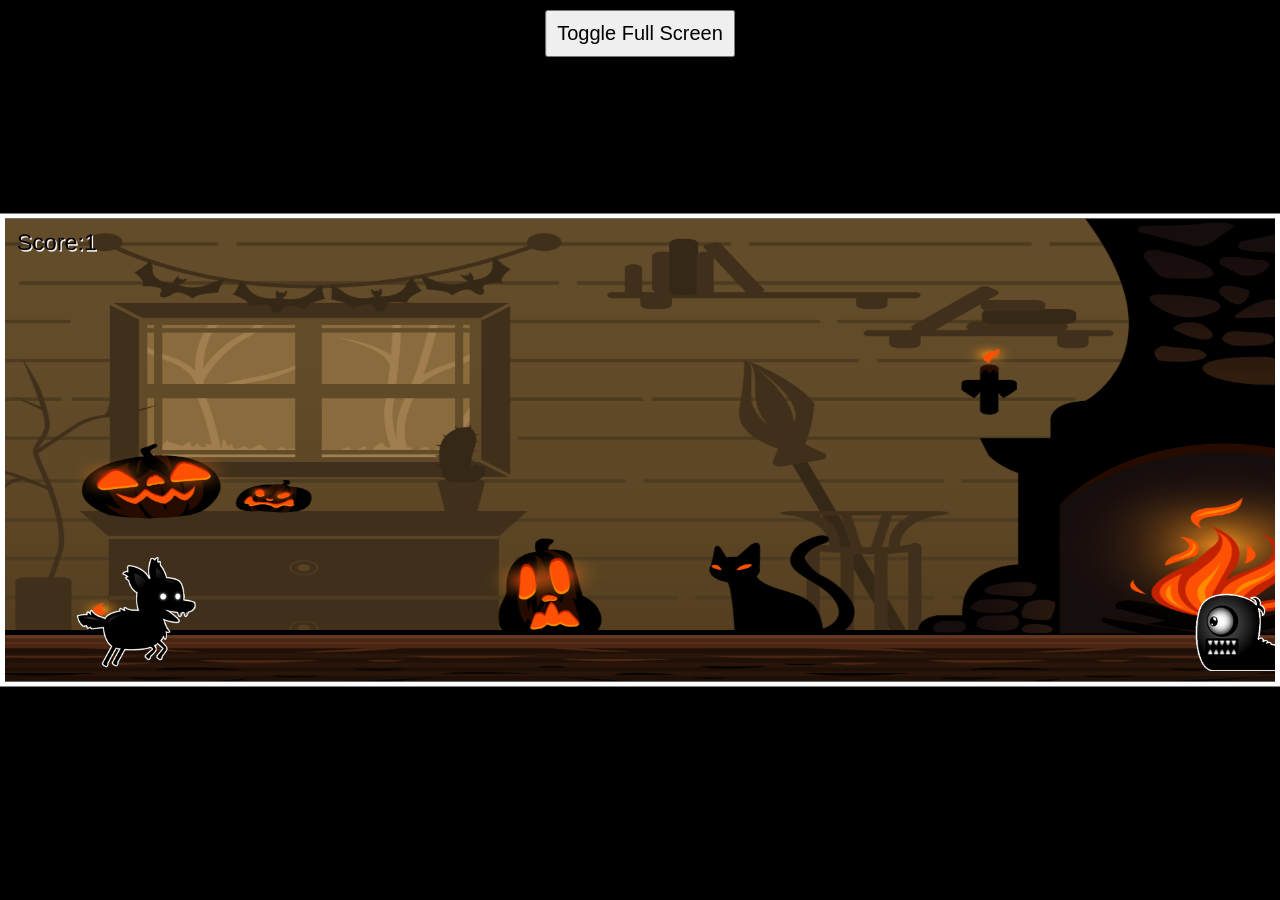
<file: index.html>
<!DOCTYPE html>
<html lang="en">
  <head>
    <meta charset="UTF-8" />
    <meta http-equiv="X-UA-Compatible" content="IE=edge" />
    <meta name="viewport" content="width=device-width, initial-scale=1.0" />
    <title>A&E's Test Game</title>
    <link rel="stylesheet" href="style.css" />
  </head>
  <body>
    <canvas id="canvas1"></canvas>
    <img id="playerImage" src="assets/player.png" />
    <img src="./assets/2_game_background.png" id="backgroundImage" />
    <img src="./assets/enemy_1.png" id="enemyImage" />
    <button id="fullScreenButton">Toggle Full Screen</button>
    <script type="module" src="main.js"></script>
  </body>
</html>
</file>
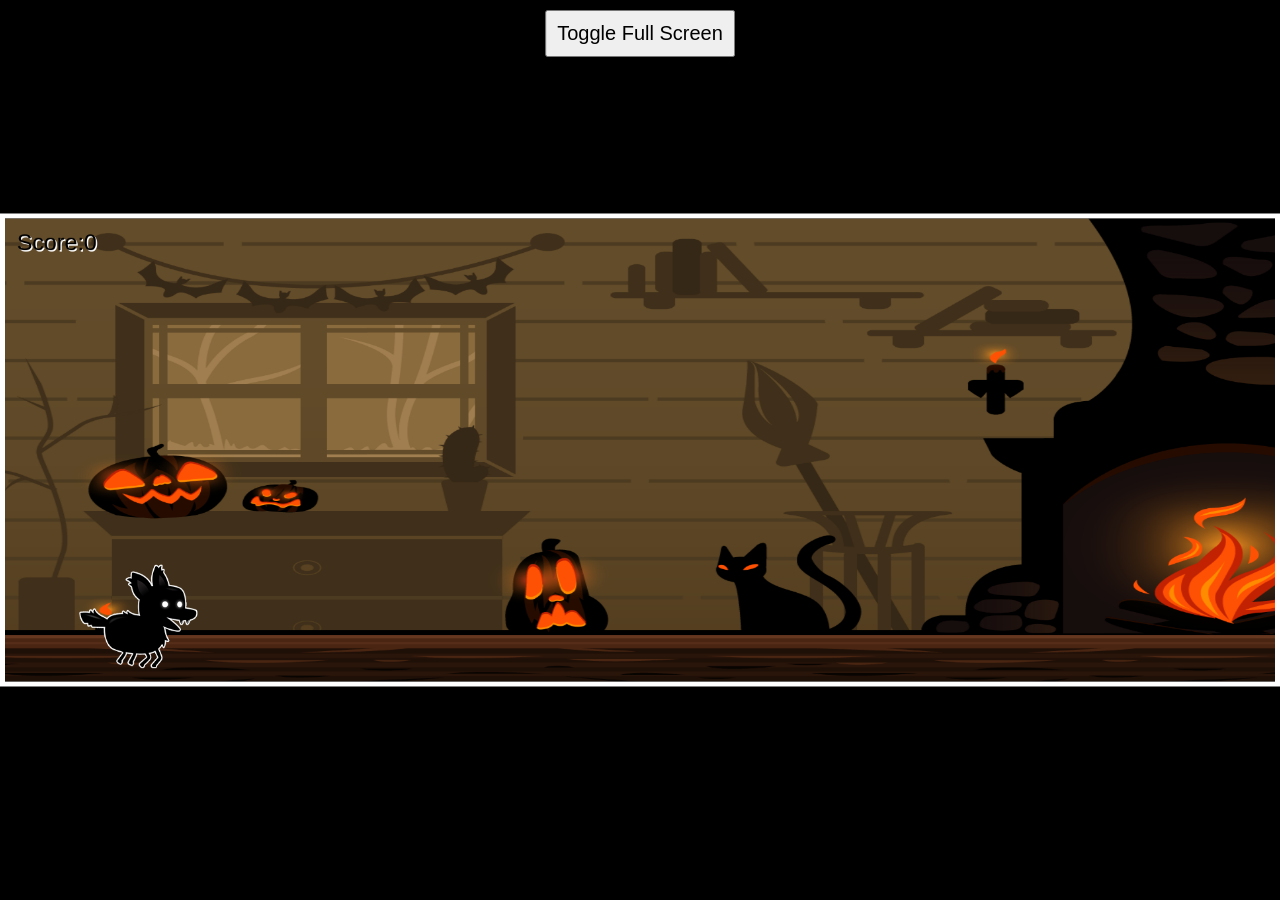
<file: game.html>
<!DOCTYPE html>
<html lang="en">
  <head>
    <meta charset="UTF-8" />
    <meta http-equiv="X-UA-Compatible" content="IE=edge" />
    <meta name="viewport" content="width=device-width, initial-scale=1.0" />
    <title>A&E's Game</title>
    <link rel="stylesheet" href="style.css" />
  </head>
  <body>
    <canvas id="canvas1"></canvas>
    <img id="playerImage" src="assets/player.png" />
    <img src="./assets/background_single.png" id="backgroundImage" />
    <img src="./assets/enemy_1.png" id="enemyImage" />
    <button id="fullScreenButton">Toggle Full Screen</button>
    <script type="module" src="main.js"></script>
  </body>
</html>
</file>
<file: style.css>
* {
  margin: 0;
  padding: 0;
  box-sizing: border-box;
}

body {
  background: black;
}

#canvas1 {
  /* background: royalblue; */
  border: 5px solid white;
  position: absolute;
  top: 50%;
  left: 50%;
  transform: translate(-50%, -50%);
  max-width: 100%;
  max-height: 100%;
}
#playerImage,
#backgroundImage,
#enemyImage {
  display: none;
}

#fullScreenButton {
  position: absolute;
  font-size: 20px;
  padding: 10px;
  top: 10px;
  left: 50%;
  transform: translateX(-50%);
}
</file>
